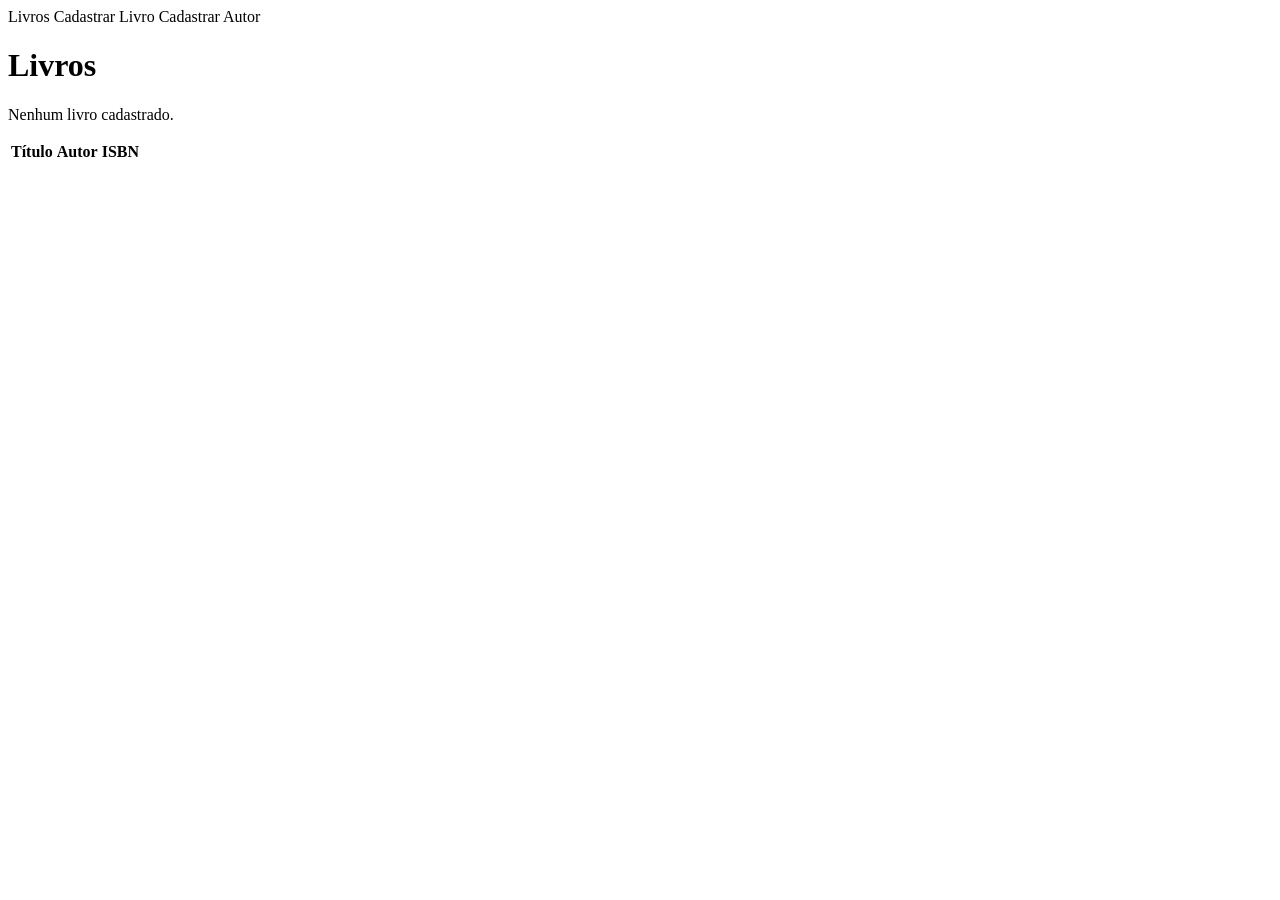
<file: Desenvolvimento-web-com-MVC-main/src/main/resources/templates/livros/index.html>
<!DOCTYPE html>
<html lang="pt-br" xmlns:th="http://www.thymeleaf.org">
<head>
    <meta charset="UTF-8">
    <meta name="viewport" content="width=device-width, initial-scale=1.0">
    <link rel="stylesheet" th:href="@{/css/estilo.css}">

    <title>Livros</title>
</head>
<body>

<nav>
    <a class="botao secundario" th:href="@{/livros}">Livros</a>
    <a class="botao" th:href="@{/livros/novo}">Cadastrar Livro</a>
    <a class="botao" th:href="@{/autores/novo}">Cadastrar Autor</a>
</nav>

<main>

<h1>Livros</h1>

<p th:if="${livros.isEmpty()}">Nenhum livro cadastrado.</p>

<table th:unless="${livros.isEmpty()}">
    <thead>
    <tr>
        <th>Título</th>
        <th>Autor</th>
        <th>ISBN</th>
    </tr>
    </thead>
    <tbody>
    <tr th:each="livro : ${livros}">
        <td th:text="${livro.titulo}"></td>
        <td th:text="${livro.autor}"></td>
        <td th:text="${livro.isbn}"></td>
    </tr>
    </tbody>
</table>

</main>

</body>
</html>
</file>
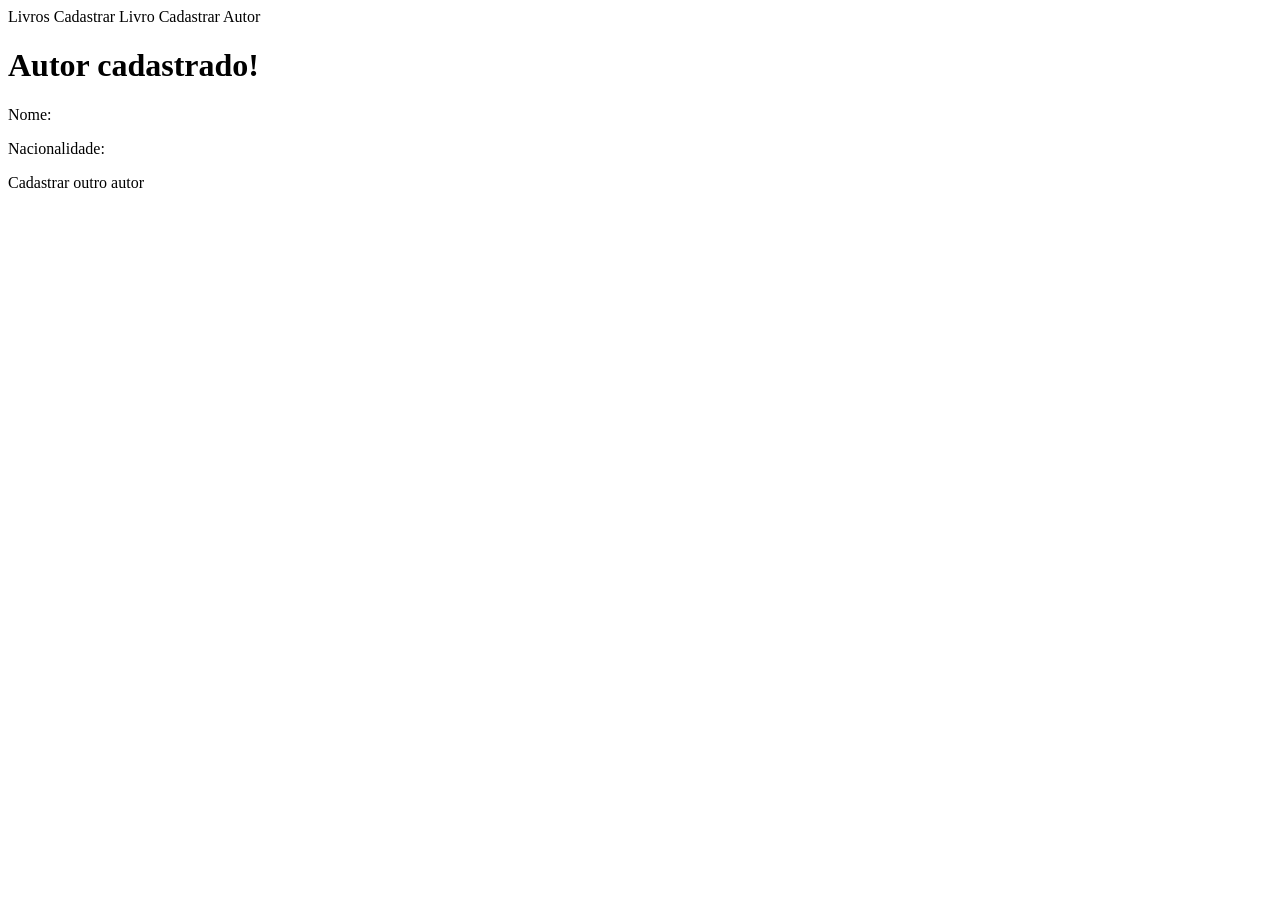
<file: Desenvolvimento-web-com-MVC-main/src/main/resources/templates/autores/confirmacao.html>
<!DOCTYPE html>
<html lang="pt-br" xmlns:th="http://www.thymeleaf.org">
<head>
    <meta charset="UTF-8">
    <meta name="viewport" content="width=device-width, initial-scale=1.0">
    <link rel="stylesheet" th:href="@{/css/estilo.css}">

    <title>Autor cadastrado</title>
</head>
<body>

<nav>
    <a class="botao secundario" th:href="@{/livros}">Livros</a>
    <a class="botao" th:href="@{/livros/novo}">Cadastrar Livro</a>
    <a class="botao" th:href="@{/autores/novo}">Cadastrar Autor</a>
</nav>

<main>

<h1>Autor cadastrado!</h1>

<p>Nome:
    <span th:text="${autor.nome}"></span>
</p>

<p>Nacionalidade:
    <span th:text="${autor.nacionalidade}"></span>
</p>

<a class="botao" th:href="@{/autores/novo}">Cadastrar outro autor</a>

</main>

</body>
</html>
</file>
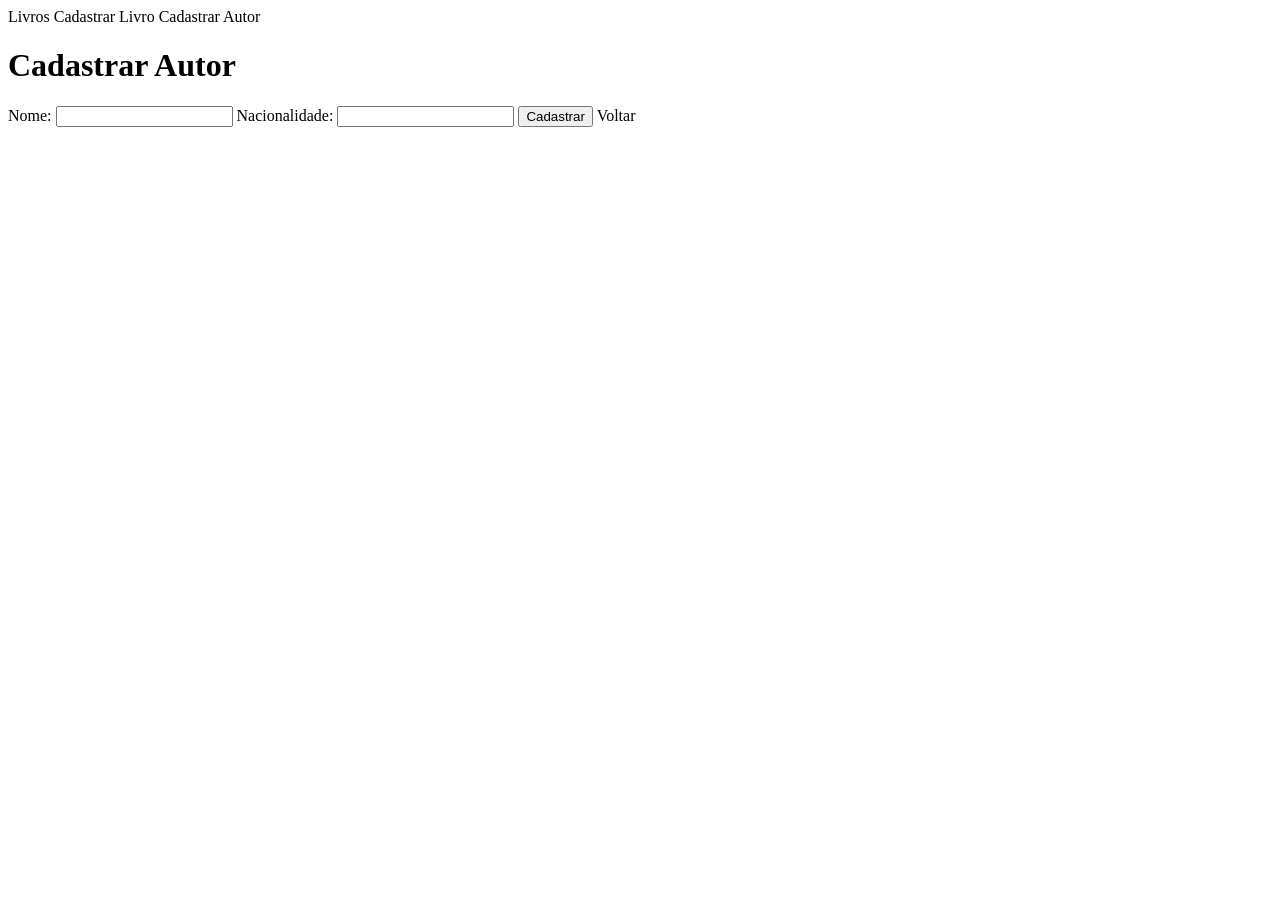
<file: Desenvolvimento-web-com-MVC-main/src/main/resources/templates/autores/form.html>
<!DOCTYPE html>
<html lang="pt-br" xmlns:th="http://www.thymeleaf.org">
<head>
    <meta charset="UTF-8">
    <meta name="viewport" content="width=device-width, initial-scale=1.0">
    <link rel="stylesheet" th:href="@{/css/estilo.css}">

    <title>Cadastrar Autor</title>
</head>
<body>

<nav>
    <a class="botao secundario" th:href="@{/livros}">Livros</a>
    <a class="botao" th:href="@{/livros/novo}">Cadastrar Livro</a>
    <a class="botao" th:href="@{/autores/novo}">Cadastrar Autor</a>
</nav>

<main>

<h1>Cadastrar Autor</h1>

<form th:object="${autor}"
      action="/autores"
      method="post">

    <label for="nome">Nome:</label>
    <input type="text" th:field="*{nome}" />

    <label for="nacionalidade">Nacionalidade:</label>
    <input type="text" th:field="*{nacionalidade}" />

    <button type="submit">Cadastrar</button>
    <a class="botao secundario" th:href="@{/livros}">Voltar</a>

</form>

</main>

</body>
</html>
</file>
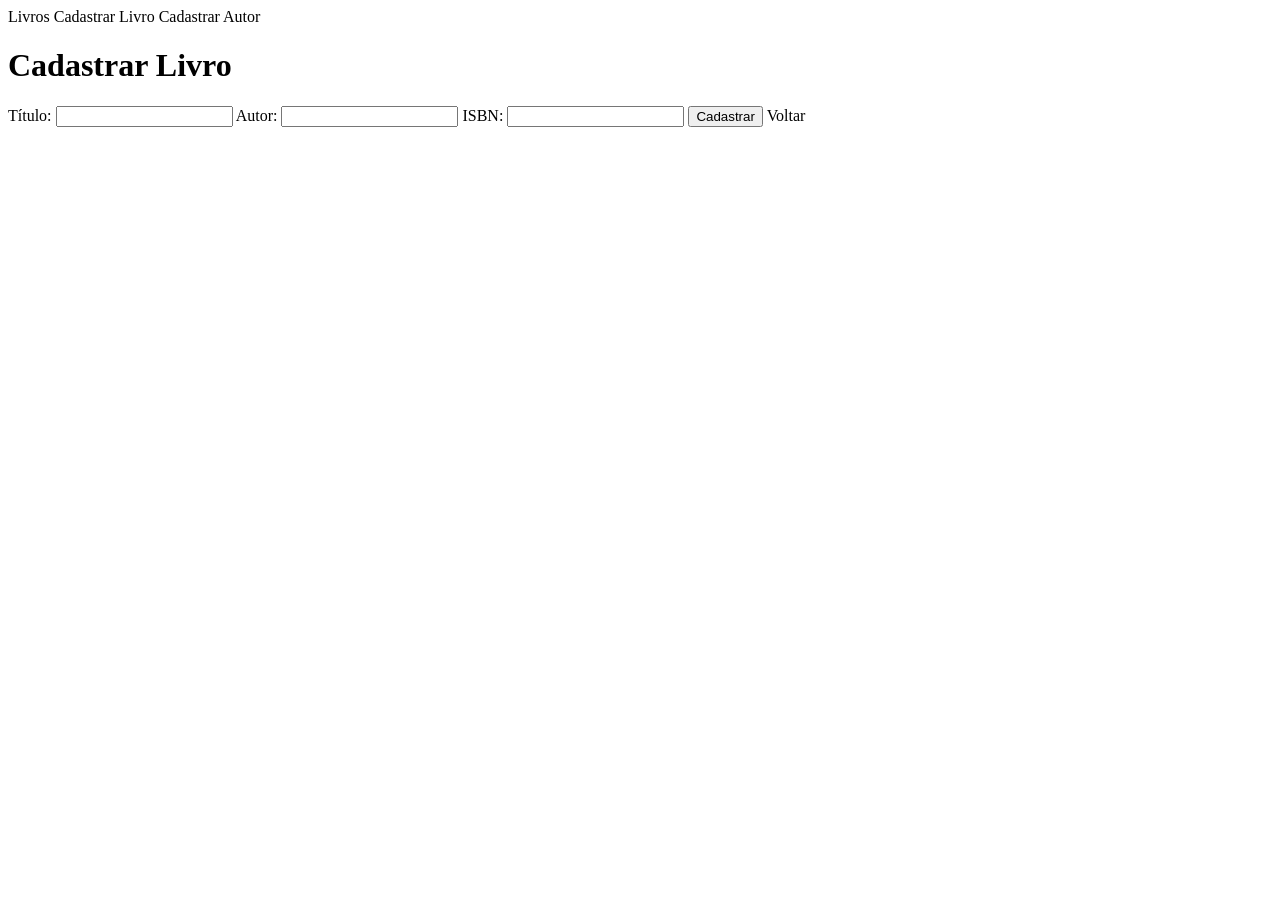
<file: Desenvolvimento-web-com-MVC-main/src/main/resources/templates/livros/form.html>
<!DOCTYPE html>
<html lang="pt-br" xmlns:th="http://www.thymeleaf.org">
<head>
    <meta charset="UTF-8">
    <meta name="viewport" content="width=device-width, initial-scale=1.0">
    <link rel="stylesheet" th:href="@{/css/estilo.css}">

    <title>Cadastrar Livro</title>
</head>
<body>

<nav>
    <a class="botao secundario" th:href="@{/livros}">Livros</a>
    <a class="botao" th:href="@{/livros/novo}">Cadastrar Livro</a>
    <a class="botao" th:href="@{/autores/novo}">Cadastrar Autor</a>
</nav>

<main>

<h1>Cadastrar Livro</h1>

<form th:object="${livro}"
      action="/livros"
      method="post">

    <label for="titulo">Título:</label>
    <input type="text" th:field="*{titulo}" />

    <label for="autor">Autor:</label>
    <input type="text" th:field="*{autor}" />

    <label for="isbn">ISBN:</label>
    <input type="text" th:field="*{isbn}" />

    <button type="submit">Cadastrar</button>
    <a class="botao secundario" th:href="@{/livros}">Voltar</a>

</form>

</main>

</body>
</html>
</file>
